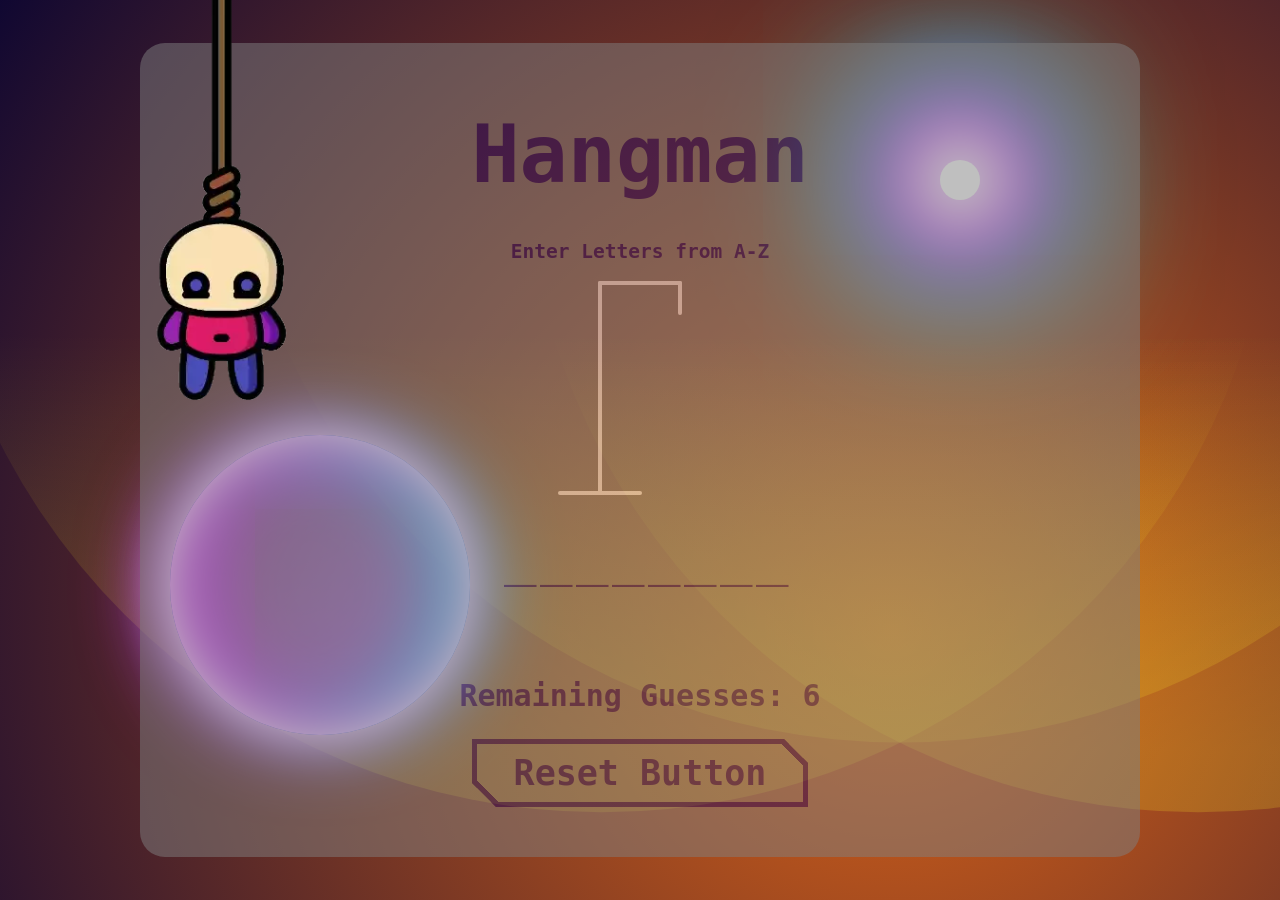
<file: index.html>
<!DOCTYPE html>
<html lang="en">
<head>
    <meta charset="UTF-8">
    <meta name="viewport" content="width=device-width, initial-scale=1.0">
    <title>Hangman</title>
    <link rel="stylesheet" href="./styles.css">
</head>
<body>
    <img class="man" src="./fbr-267442.png" alt="man">
    <div class="sun"></div>
    <div class="sunTwo"></div>
    <div class="background-container">
        <div class="over-container">
            <div class="containerGame">
                <h1 class="header">Hangman</h1>
                <h2 class="subheader">Enter Letters from A-Z</h2>
                <svg height="250" width="200" class="figure-container">
                    <!-- Rod -->
                    <line x1="60" y1="20" x2="140" y2="20" />
                    <line x1="140" y1="20" x2="140" y2="50" />
                    <line x1="60" y1="20" x2="60" y2="230" />
                    <line x1="20" y1="230" x2="100" y2="230" />
    
                    <!-- Head -->
                    <circle cx="140" cy="70" r="20" class="figure-part" />
                    <!-- Body -->
                    <line x1="140" y1="90" x2="140" y2="150" class="figure-part" />
                    <!-- Arms -->
                    <line x1="140" y1="120" x2="120" y2="100" class="figure-part" />
                    <line x1="140" y1="120" x2="160" y2="100" class="figure-part" />
                    <!-- Legs -->
                    <line x1="140" y1="150" x2="120" y2="180" class="figure-part" />
                    <line x1="140" y1="150" x2="160" y2="180" class="figure-part" />
                </svg>
                <div id="word-container"></div>
                <div id="guess-container" class="guessed-letters"></div>
                <div id="remaining-guesses"></div>
                <button id="reset-button">Reset Button</button>
            </div>
        </div>
        <div id="popup" class="popup">
            <h1 class="insult">You Suck!</h1>
            <h1 class="insulttwo">Try Again!</h1>
        </div>
        <div id="popuptwo" class="popuptwo">
            <h1 class="insult">You Won!</h1>
            <h1 class="insulttwo">Play Again!</h1>
        </div>
    <script
    src="https://code.jquery.com/jquery-3.7.1.js"
    integrity="sha256-eKhayi8LEQwp4NKxN+CfCh+3qOVUtJn3QNZ0TciWLP4="
    crossorigin="anonymous"></script>
    <script src="./script.js"></script>
</body>
</html>
</file>
<file: styles.css>
@import url('https://fonts.googleapis.com/css2?family=Inter:wght@100..900&display=swap');

* {
    color: #230965;
    margin: 0;
    padding: 0;
    box-sizing: border-box;
    font-family: monospace;
}

body {
    background-color: #040233;
    background-image: url("data:image/svg+xml,%3Csvg xmlns='http://www.w3.org/2000/svg' width='100%25' height='100%25' viewBox='0 0 800 400'%3E%3Cdefs%3E%3CradialGradient id='a' cx='396' cy='281' r='514' gradientUnits='userSpaceOnUse'%3E%3Cstop offset='0' stop-color='%23DD6518'/%3E%3Cstop offset='1' stop-color='%23040233'/%3E%3C/radialGradient%3E%3ClinearGradient id='b' gradientUnits='userSpaceOnUse' x1='400' y1='148' x2='400' y2='333'%3E%3Cstop offset='0' stop-color='%23FFEB25' stop-opacity='0'/%3E%3Cstop offset='1' stop-color='%23FFEB25' stop-opacity='0.5'/%3E%3C/linearGradient%3E%3C/defs%3E%3Crect fill='url(%23a)' width='800' height='400'/%3E%3Cg fill-opacity='0.4'%3E%3Ccircle fill='url(%23b)' cx='267.5' cy='61' r='300'/%3E%3Ccircle fill='url(%23b)' cx='532.5' cy='61' r='300'/%3E%3Ccircle fill='url(%23b)' cx='400' cy='30' r='300'/%3E%3C/g%3E%3C/svg%3E");
    background-attachment: fixed;
    background-size: cover;
    text-align: center;
}

.man{
    position:absolute;
    left:7%;
    z-index: 1000;
}

.sun{
    position: absolute;
    top: calc(20% - 20px);
    left: calc(75% - 20px);
    width: 40px;
    height: 40px;
    border-radius: 50%;
    background-color: #fff;
    box-shadow:
    0 0 60px 30px #fff,
    0 0 100px 60px #f0f,
    0 0 140px 90px #0ff;
}

.sunTwo{
    position: absolute;
    top: calc(65% - 150px);
    left: calc(25% - 150px);
    width: 300px;
    height: 300px;
    border-radius: 50%;
    box-shadow:
    inset 0 0 50px #fff,
    inset 20px 0 80px #f0f,
    inset -20px 0 80px #0ff,
    inset 20px 0 300px #f0f,
    inset -20px 0 300px #0ff,
    0 0 50px #fff,
    -10px 0 80px #f0f,
    10px 0 80px #0ff;
}

.background-container{
    transform: translate(-50%, -50%);
    position:absolute;
    left:50%;
    top:50%;
    background-color: gray;
    opacity: .5;
    width:1000px;
    padding-bottom:50px;
    border-radius: 25px;
}

.over-container{
    z-index: 100;
}

.containerGame .header {
    font-size: 80px;
    margin-top: 5rem;
    margin-bottom: 3rem;
}

.figure-container {
    fill: transparent;
    stroke: #fff;
    stroke-width: 4px;
    stroke-linecap: round;
}

.figure-part {
    display: none;
}

.hidden-letter {
    display: inline-block;
    width: 20px;
    margin: 8px;
    font-size: 54px;
    margin-bottom: 5rem;
}

.guessed-letters {
    margin-top: 20px;
    margin-bottom: 2rem;
    font-weight: 900;
    font-size:30px;
}

#remaining-guesses{
    margin-top:2rem;
    font-weight: 900;
    font-size:30px;
}

/* button stuff */
button {
    --border: 5px;    /* the border width */
    --slant: 0.7em;   /* control the slanted corners */
    --color: #230965; /* the color */
    
    font-size: 35px;
    margin-top:2rem;
    padding: 0.4em 1.2em;
    border: none;
    cursor: pointer;
    font-weight: bold;
    color: var(--color);
    background: 
    linear-gradient(to bottom left, var(--color)  50%, #0000 50.1%) top right,
    linear-gradient(to top right, var(--color)  50%, #0000 50.1%) bottom left;
    background-size: calc(var(--slant) + 1.3 * var(--border)) calc(var(--slant) + 1.3 * var(--border));
    background-repeat: no-repeat;
    box-shadow:
    0 0 0 200px inset var(--s, #0000),
    0 0 0 var(--border) inset var(--color);
    clip-path: 
    polygon(0 0, calc(100% - var(--slant)) 0, 100% var(--slant),
    100% 100%, var(--slant) 100%, 0 calc(100% - var(--slant))
    );
    transition: color var(--t, 0.3s), background-size 0.3s;
}

button:focus-visible {
    outline-offset: calc(-1 * var(--border));
    outline: var(--border) solid #000c;
    clip-path: none;
    background-size: 0 0;
}

button:hover,
button:active {
    background-size: 100% 100%;
    color: #fff;
    --t: 0.2s 0.1s;
}

button:active {
    --s: #0005;
    transition: none;
}

.popup{
    position: absolute;
    top:50%;
    left:50%;
    transform: translate(-50%, -50%);
    border:5px solid black;
    padding:80px;
    z-index: 5000;
    border-radius: 25px;
    background-color: white;
    display:none;
}

.popuptwo{
    position: absolute;
    top:50%;
    left:50%;
    transform: translate(-50%, -50%);
    border:5px solid black;
    padding:80px;
    z-index: 5000;
    border-radius: 25px;
    background-color: white;
    display:none;
}

.magic{
    display:block;
}
</file>
